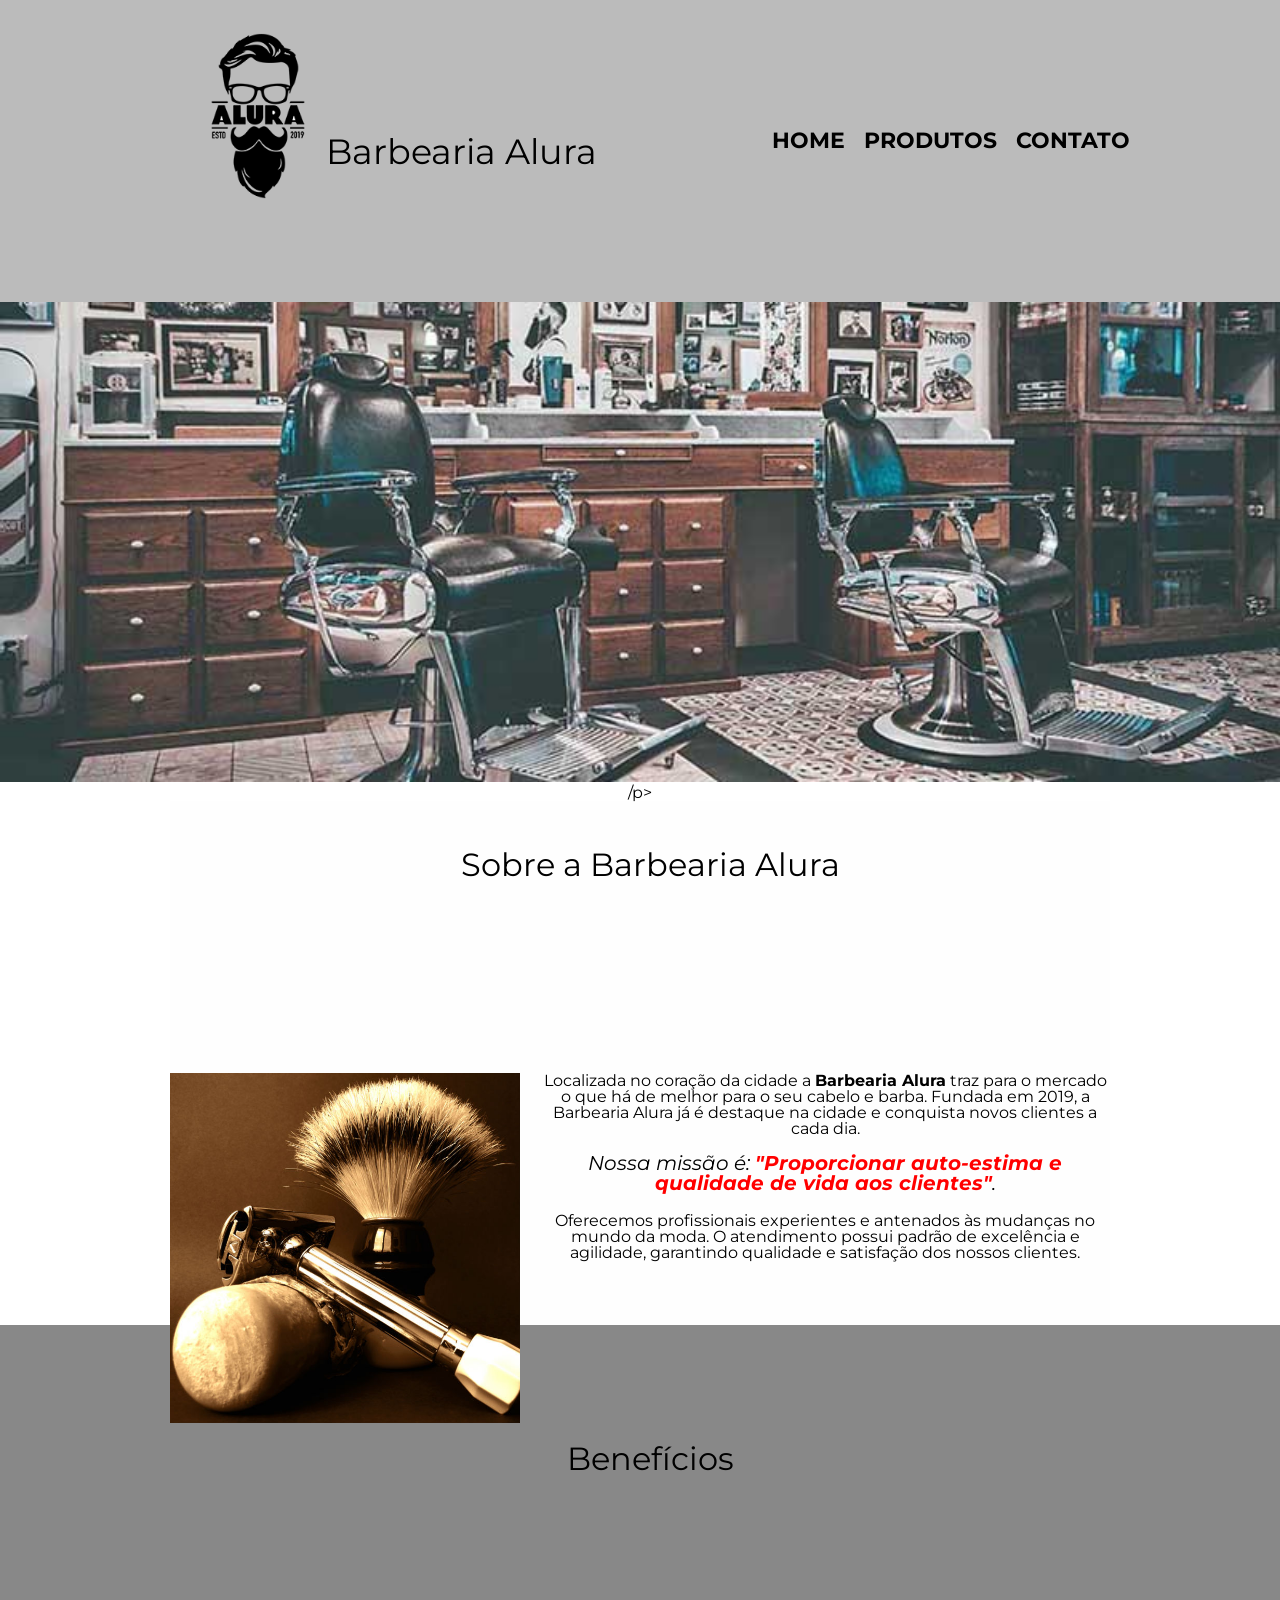
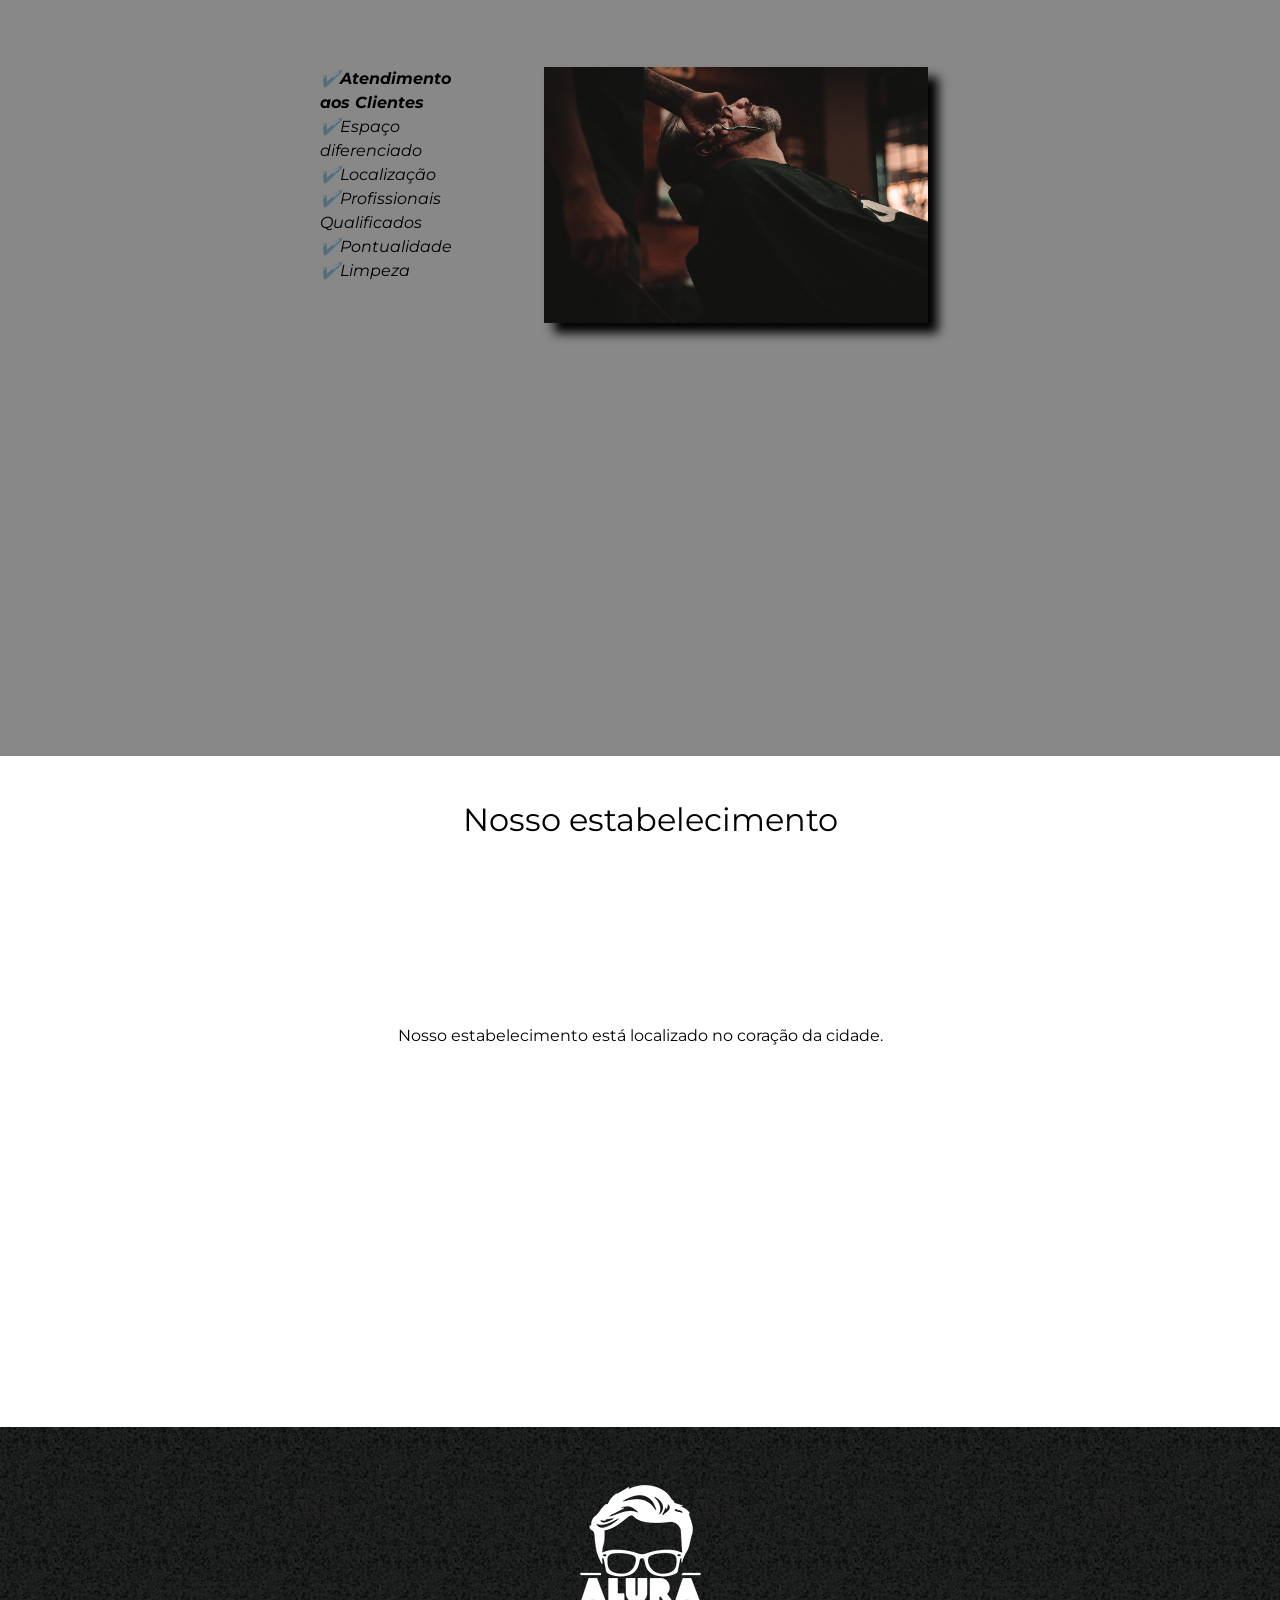
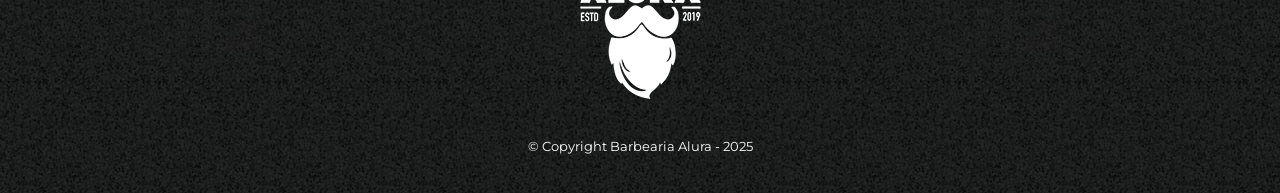
<file: index.html>
<!DOCTYPE html>
<html lang="pt-br">

<head> 
	<meta charset="UTF-8">
	<meta name="viewport" content="width=device-width">
	<link rel="preconnect" href="https://fonts.googleapis.com">
	<link rel="preconnect" href="https://fonts.gstatic.com" crossorigin>
	<link
		href="https://fonts.googleapis.com/css2?family=Montserrat:ital,wght@0,100..900;1,100..900&family=Oswald:wght@200..700&family=Roboto+Condensed:ital,wght@0,100..900;1,100..900&display=swap"
		rel="stylesheet">
	<link rel="stylesheet" href="reset.css">
	<link rel="stylesheet" href="style-home.css">
	<link rel="stylesheet" href="style.css">
	<title>Barbearia Alura</title>
</head>

<body>
	<header>
		<div class="caixa">
			<h1 class="logo"> <img class="titulo-principal" src="img/logo.png"> Barbearia Alura </h1>

			<nav>
				<ul>
					<li><a href="index.html">Home</a></li>
					<li><a href="produtos.html">Produtos</a></li>
					<li><a href="contato.html">Contato</a></li>
				</ul>
			</nav>
		</div>
	</header>
	<img class="banner" src="img/banner.jpg">

	<main>
		<p> /p>

		<section class="principal">
			<h2 class="titulo-principal">Sobre a Barbearia Alura</h2>

			<img src="img/utensilios.jpg" alt="Utensilios de um barbeiro" class="utensilios">

			<p>Localizada no coração da cidade a <strong>Barbearia Alura</strong> traz para o mercado o que há de melhor
				para o seu cabelo e barba. Fundada em 2019, a Barbearia Alura já é destaque na cidade e conquista novos
				clientes a cada dia.</p>

			<p id="missao"><em>Nossa missão é: <strong>"Proporcionar auto-estima e qualidade de vida aos
						clientes"</strong>.</em></p>

			<p>Oferecemos profissionais experientes e antenados às mudanças no mundo da moda. O atendimento possui
				padrão de
				excelência e agilidade, garantindo qualidade e satisfação dos nossos clientes.</p>
		</section>

		<section class="beneficios">
			<h3 class="titulo-principal">Benefícios</h3>

			<div class="conteudo-beneficios">
				<ul class="lista-beneficios">
					<li class="itens">Atendimento aos Clientes</li>
					<li class="itens">Espaço diferenciado</li>
					<li class="itens">Localização</li>
					<li class="itens">Profissionais Qualificados</li>
					<li class="itens">Pontualidade</li>
					<li class="itens">Limpeza</li>
				</ul><img src="img/beneficios.jpg" class="imagem-beneficios">
			</div>

			<div class="video">
				<iframe width="100%" height="315" src="https://www.youtube.com/embed/wcVVXUV0YUY" frameborder="0"
					allow="accelerometer; autoplay; encrypted-media; gyroscope; picture-in-picture"
					allowfullscreen></iframe>
			</div>
		</section>

		<section class="mapa">
			<h3 class="titulo-principal">Nosso estabelecimento</h3>
			<p>Nosso estabelecimento está localizado no coração da cidade.</p>

			<div class="mapa-conteudo">
				<iframe src="https://www.google.com/maps/embed?pb=!1m18!1m12!1m3!1d3656.4483278365396!2d-46.63466568562861!3d-23.588249068469487!2m3!1f0!2f0!3f0!3m2!1i1024!2i768!4f13.1!3m3!1m2!1s0x94ce5a2b2ed7f3a1%3A0xab35da2f5ca62674!2sCaelum!5e0!3m2!1spt-BR!2sbr!4v1568814489656!5m2!1spt-BR!2sbr" width="100%" height="300" frameborder="0" style="border:0;" allowfullscreen="">
				</iframe>
			</div>
		</section>
	</main>
	<footer>
		<img src="img/logo-branco.png">
		<p class="copyright">&copy; Copyright Barbearia Alura - 2025</p>
	</footer>
</body>

</html>
</file>
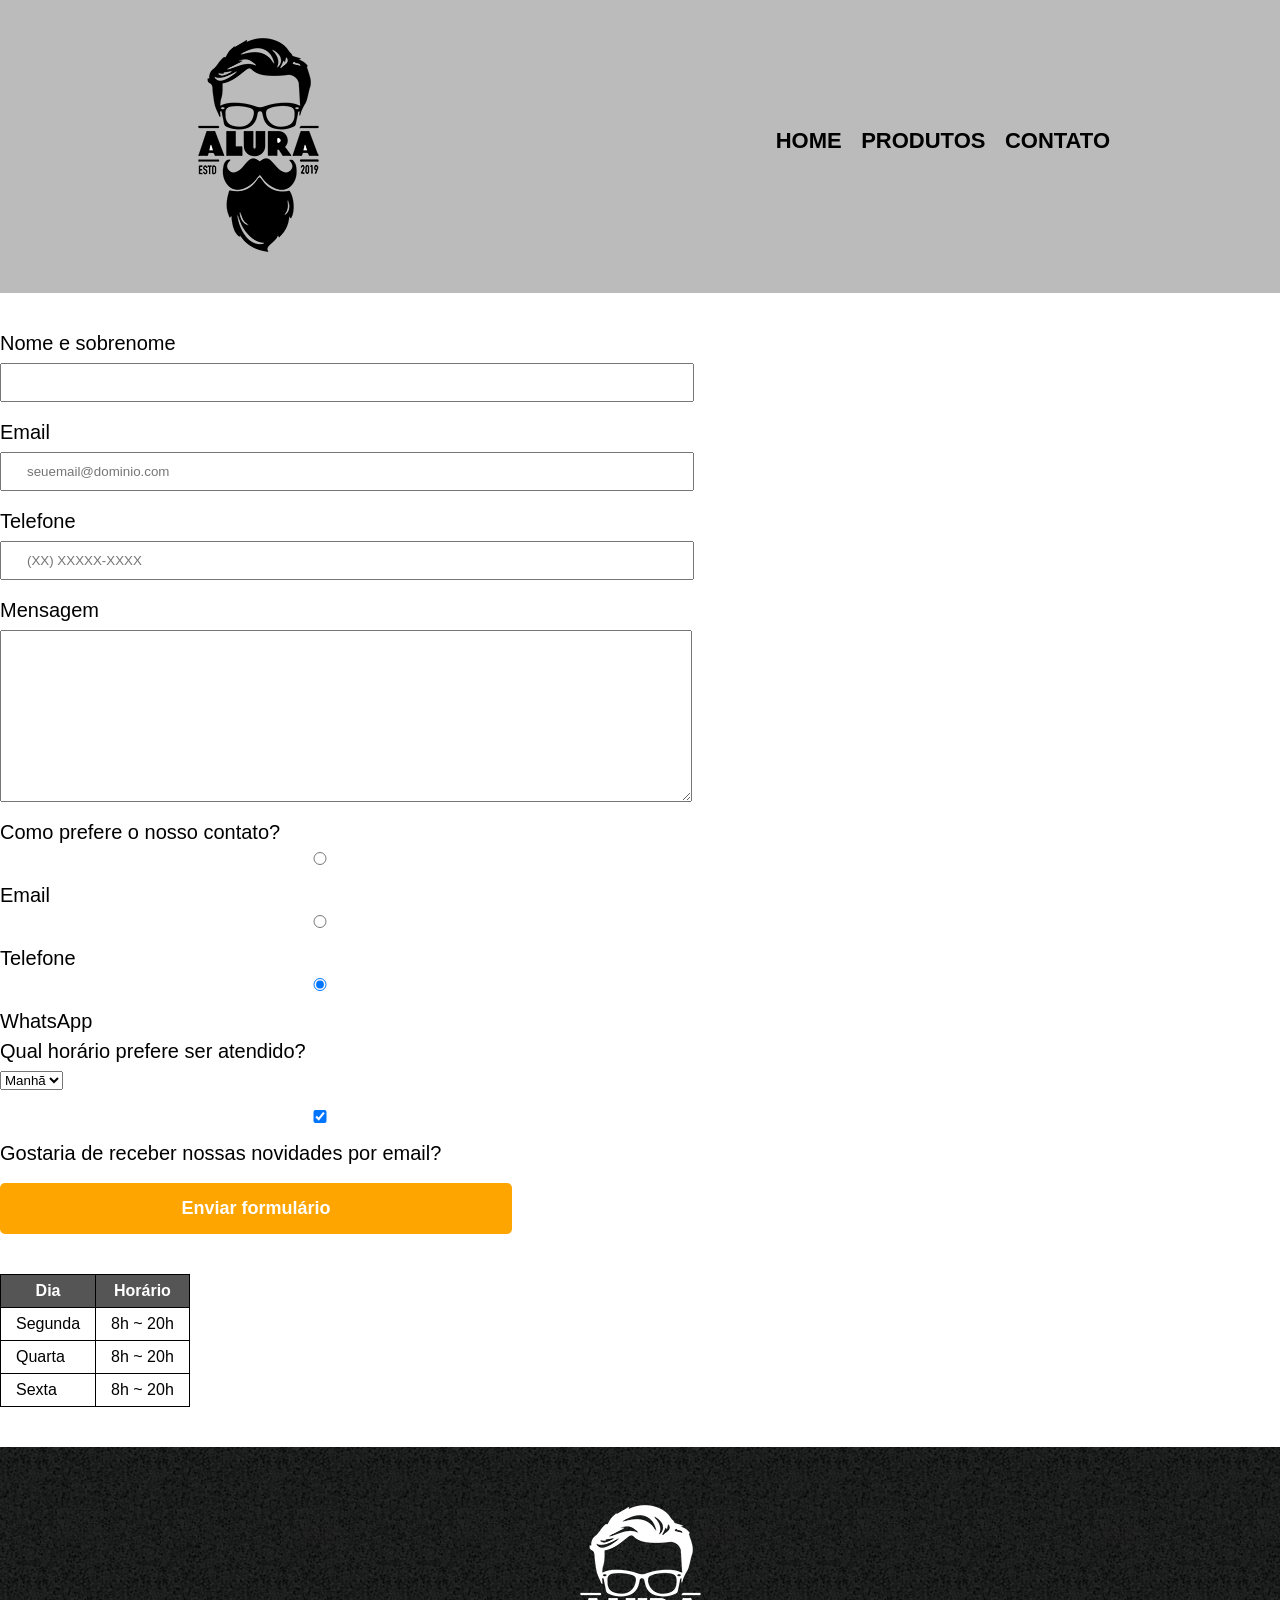
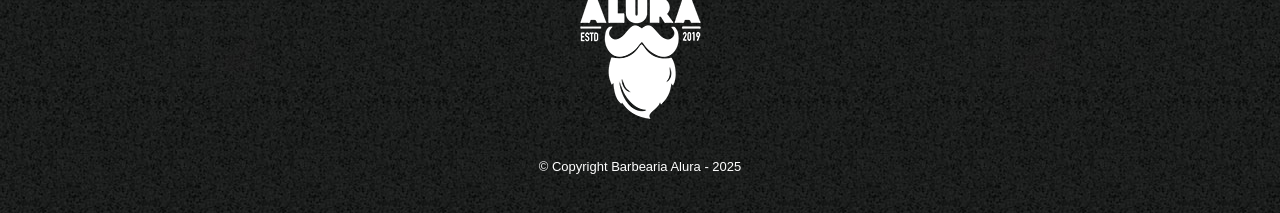
<file: contato.html>
<!DOCTYPE html>
<html>

<head>
    <meta charset="UTF-8">
    <title>Contato - Barbearia Alura</title>

    <link rel="stylesheet" href="reset.css">
    <link rel="stylesheet" href="style.css">
</head>

<body>
    <header>
        <div class="caixa">
            <h1><img src="img/logo.png" alt="Logo da Barbearia Alura"></h1>

            <nav>
                <ul>
                    <li><a href="index.html">Home</a></li>
                    <li><a href="produtos.html">Produtos</a></li>
                    <li><a href="contato.html">Contato</a></li>
                </ul>
            </nav>
        </div>
    </header>

    <main>
        <form>
            <label for="nomesobrenome">Nome e sobrenome</label>
            <input type="text" id="nomesobrenome" class="input-padrao" required>

            <label for="email">Email</label>
            <input type="email" id="email" class="input-padrao" required placeholder="seuemail@dominio.com">

            <label for="telefone">Telefone</label>
            <input type="tel" id="telefone" class="input-padrao" required placeholder="(XX) XXXXX-XXXX">

            <label for="mensagem">Mensagem</label>
            <textarea cols="70" rows="10" id="mensagem" class="input-padrao" required></textarea>

            <fieldset>
                <legend>Como prefere o nosso contato?</legend>
                <label for="radio-email">
                    <input type="radio" name="contato" value="email" id="radio-email">
                    Email
                </label>

                <label for="radio-telefone">
                    <input type="radio" name="contato" value="telefone" id="radio-telefone">
                    Telefone
                </label>

                <label for="radio-whatsapp">
                    <input type="radio" name="contato" value="whatsapp" id="radio-whatsapp" checked>
                    WhatsApp
                </label>
            </fieldset>

            <fieldset>
                <legend>Qual horário prefere ser atendido?</legend>
                <select>
                    <option>Manhã</option>
                    <option>Tarde</option>
                    <option>Noite</option>
                </select>
            </fieldset>

            <label class="checkbox">
                <input type="checkbox" checked>
                Gostaria de receber nossas novidades por email?
            </label>

            <input type="submit" value="Enviar formulário" class="enviar">
        </form>

        <table>
            <thead>
                <tr>
                    <th>Dia</th>
                    <th>Horário</th>
                </tr>
            </thead>
            <tbody>
                <tr>
                    <td>Segunda</td>
                    <td>8h ~ 20h</td>
                </tr>
                <tr>
                    <td>Quarta</td>
                    <td>8h ~ 20h</td>
                </tr>
                <tr>
                    <td>Sexta</td>
                    <td>8h ~ 20h</td>
                </tr>
            </tbody>
        </table>
    </main>

    <footer>
        <img src="img/logo-branco.png" alt="Logo da Barbearia Alura">
        <p class="copyright">&copy; Copyright Barbearia Alura - 2025</p>
    </footer>
</body>

</html>
</file>
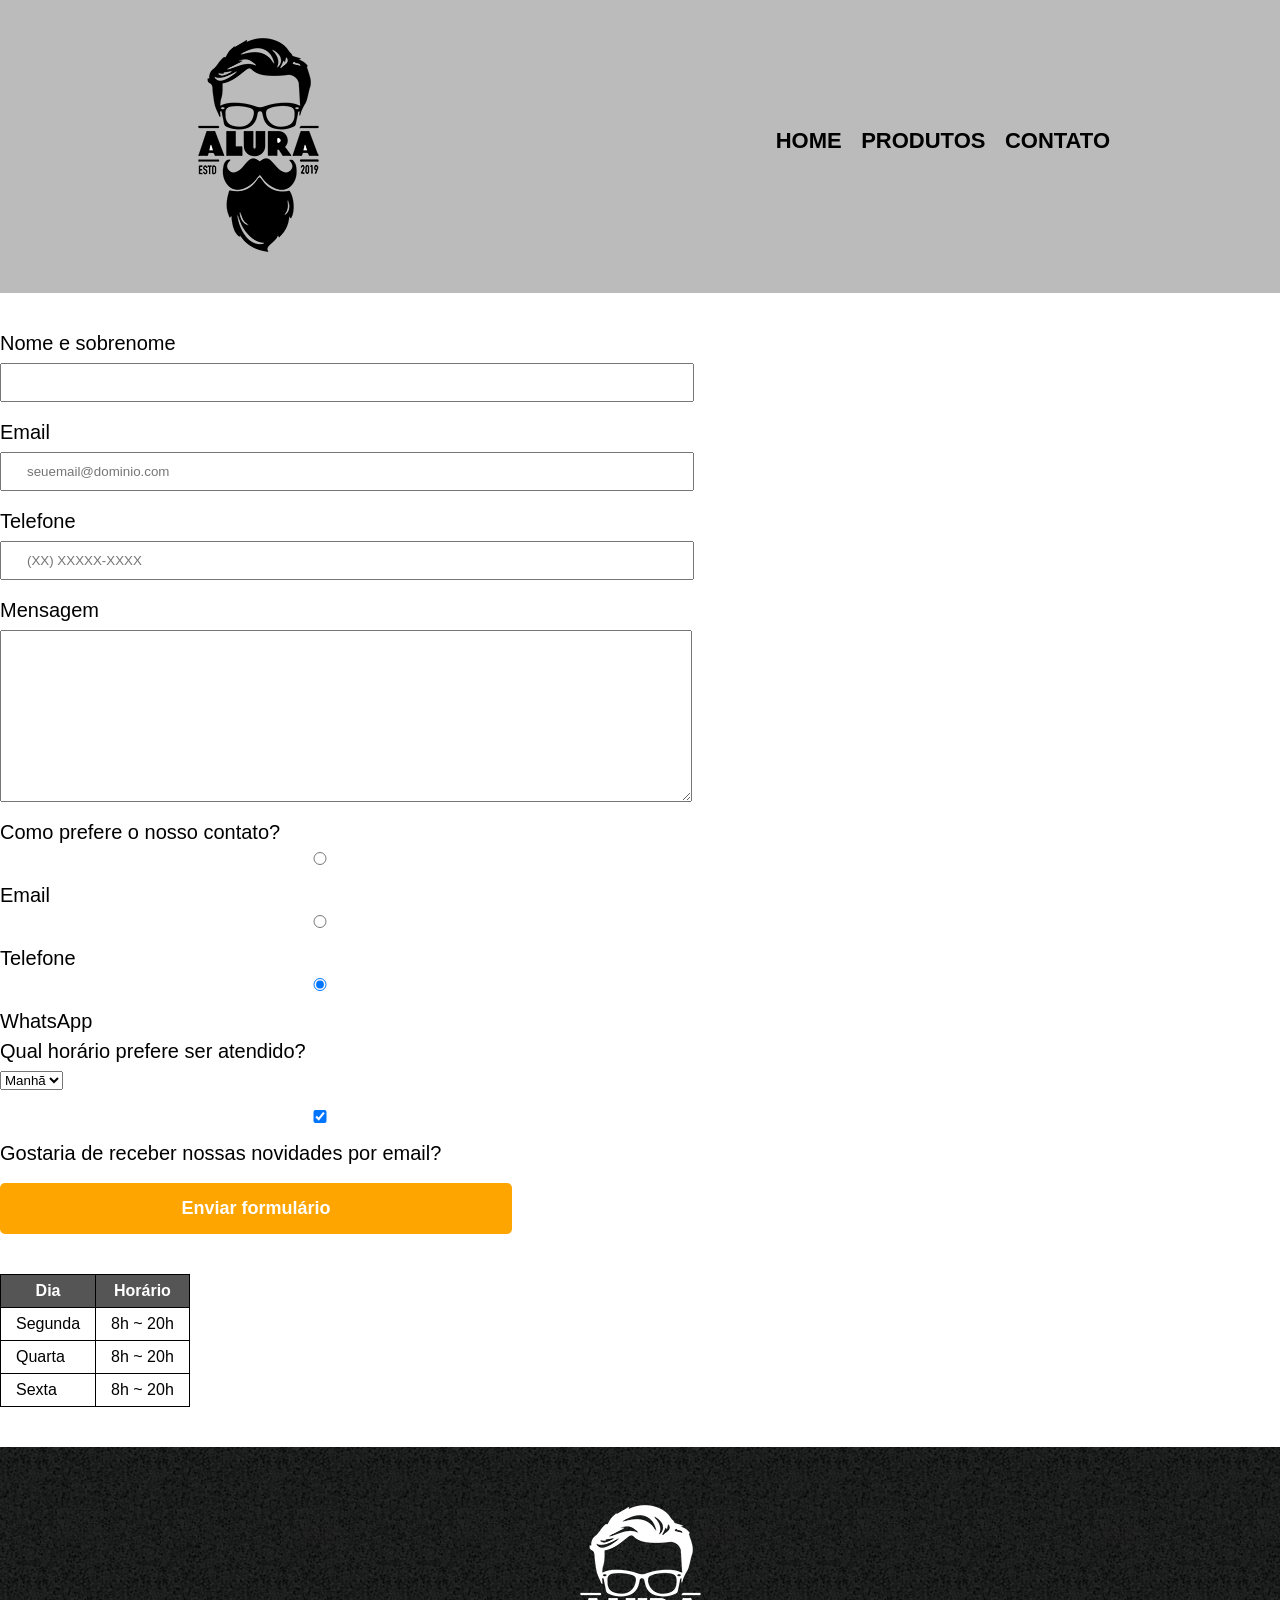
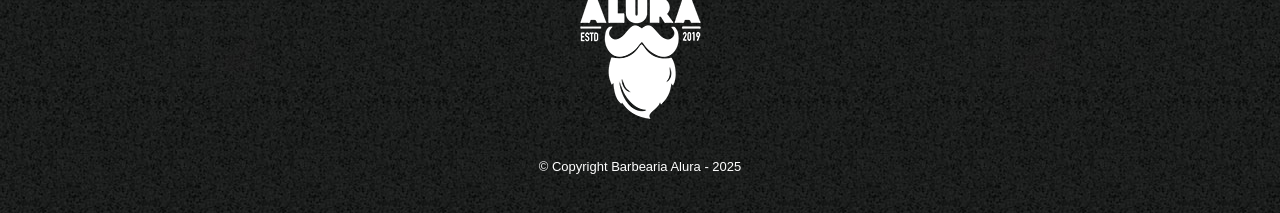
<file: contatos.html>
<!DOCTYPE html>
<html>

<head>
    <meta charset="UTF-8">
    <title>Contato - Barbearia Alura</title>

    <link rel="stylesheet" href="reset.css">
    <link rel="stylesheet" href="style.css">
</head>

<body>
    <header>
        <div class="caixa">
            <h1><img src="img/logo.png" alt="Logo da Barbearia Alura"></h1>

            <nav>
                <ul>
                    <li><a href="index.html">Home</a></li>
                    <li><a href="produtos.html">Produtos</a></li>
                    <li><a href="contato.html">Contato</a></li>
                </ul>
            </nav>
        </div>
    </header>

    <main>
        <form>
            <label for="nomesobrenome">Nome e sobrenome</label>
            <input type="text" id="nomesobrenome" class="input-padrao" required>

            <label for="email">Email</label>
            <input type="email" id="email" class="input-padrao" required placeholder="seuemail@dominio.com">

            <label for="telefone">Telefone</label>
            <input type="tel" id="telefone" class="input-padrao" required placeholder="(XX) XXXXX-XXXX">

            <label for="mensagem">Mensagem</label>
            <textarea cols="70" rows="10" id="mensagem" class="input-padrao" required></textarea>

            <fieldset>
                <legend>Como prefere o nosso contato?</legend>
                <label for="radio-email">
                    <input type="radio" name="contato" value="email" id="radio-email">
                    Email
                </label>

                <label for="radio-telefone">
                    <input type="radio" name="contato" value="telefone" id="radio-telefone">
                    Telefone
                </label>

                <label for="radio-whatsapp">
                    <input type="radio" name="contato" value="whatsapp" id="radio-whatsapp" checked>
                    WhatsApp
                </label>
            </fieldset>

            <fieldset>
                <legend>Qual horário prefere ser atendido?</legend>
                <select>
                    <option>Manhã</option>
                    <option>Tarde</option>
                    <option>Noite</option>
                </select>
            </fieldset>

            <label class="checkbox">
                <input type="checkbox" checked>
                Gostaria de receber nossas novidades por email?
            </label>

            <input type="submit" value="Enviar formulário" class="enviar">
        </form>

        <table>
            <thead>
                <tr>
                    <th>Dia</th>
                    <th>Horário</th>
                </tr>
            </thead>
            <tbody>
                <tr>
                    <td>Segunda</td>
                    <td>8h ~ 20h</td>
                </tr>
                <tr>
                    <td>Quarta</td>
                    <td>8h ~ 20h</td>
                </tr>
                <tr>
                    <td>Sexta</td>
                    <td>8h ~ 20h</td>
                </tr>
            </tbody>
        </table>
    </main>

    <footer>
        <img src="img/logo-branco.png" alt="Logo da Barbearia Alura">
        <p class="copyright">&copy; Copyright Barbearia Alura - 2025</p>
    </footer>
</body>

</html>
</file>
<file: style-home.css>
body {}

#banner {
	width: 100%;
}

.principal {
	background: #CCCCCC;
	padding: 30px;
}

.logo {
	display: flex;
	justify-content: space-between;
	align-items: center;
	font-size: 35px;
}

.titulo-principal {
	padding-left: 20px;
	height: 15vw;
}

.titulo-centralizado {
	text-align: center
}

p {
	text-align: center;
}

#missao {
	font-size: 20px
}

em strong {
	color: #FF0000;
}

.itens {
	font-style: italic
}

.beneficios {
	background: #FFFFFF;
	padding: 20px;
}

.beneficios ul {
	display: inline-block;
	vertical-align: top;
	width: 20%;
	margin-right: 15%;
}

.imagembeneficios {
	width: 50%;
}

header {
	background: #BBBBBB;
	padding: 20px 0;
}

.caixa {
	position: relative;
	width: 940px;
	margin: 0 auto;
	padding: 0 20px;
	display: flex;
	align-items: center;
	justify-content: space-between;
}

nav li {
	display: inline;
	margin: 0 0 0 15px;
}

nav a {
	text-transform: uppercase;
	color: #000000;
	font-weight: bold;
	font-size: 22px;
	text-decoration: none;
}
</file>
<file: style.css>
body {
    font-family: 'Montserrat', sans-serif;
}

header {
    background: #BBBBBB;
    padding: 20px 0;
}

.banner {
    width: 100%;
}

.titulo-principal {
    text-align: center;
    font-size: 2em;
    margin: 0 0 1em;
    clear: left;
}

.principal {
    padding: 3em 0;
    background: #FEFEFE;
    width: 940px;
    margin: 0 auto;
}

.principal p {
    margin: 0 0 1em;
}

.principal strong {
    font-weight: bold;
}

.principal em {
    font-style: italic;
}

.utensilios {
    width: calc(40% - 26px);
    float: left;
    margin: 0 20px 20px 0;
}

.imagembeneficios {
    width: 60%;
}

.caixa {
    position: relative;
    width: 940px;
    margin: 0 auto;
}

nav {
    position: absolute;
    top: 110px;
    right: 0;
}

nav li {
    display: inline;
    margin: 0 0 0 15px;
}

nav a {
    text-transform: uppercase;
    color: #000000;
    font-weight: bold;
    font-size: 22px;
    text-decoration: none;
}

nav a:hover {
    color: #C78C19;
    text-decoration: underline;
}

.produtos {
    width: 940px;
    margin: 0 auto;
    padding: 50px 0;
}

.produtos li {
    display: inline-block;
    text-align: center;
    width: 30%;
    vertical-align: top;
    margin: 0 1.5%;
    padding: 30px 20px;
    box-sizing: border-box;
    border: 2px solid #000000;
    border-radius: 10px;
}

.produtos li:hover {
    border-color: #C78C19;
}

.produtos li:active {
    border-color: #088C19;
}

.produtos h2 {
    font-size: 30px;
    font-weight: bold;
}

.produtos li:hover h2 {
    font-size: 34px;
}

.produto-descricao {
    font-size: 18px;
}

.produto-preco {
    font-size: 22px;
    font-weight: bold;
    margin-top: 10px;
}

main {
    
}

.beneficios {
    padding: 3em 0;
    background: #888888;
}

.conteudo-beneficios {
    width: 640px;
    margin: 0 auto;
}

.lista-beneficios {
    width: 40%;
    display: inline-block;
    vertical-align: top;
}

.itens {
    line-height: 1.5;
}

.itens:first-child {
    font-weight: bold;
}

.itens:before {
    content: "✔️";
}

.imagem-beneficios {
    width: 60%;
    opacity: 1;
    transition: 400ms;
    box-shadow: 10px 10px 10px 0 #000000;
}

.imagem-beneficios:hover {
    opacity: 0.3;
}

form {
    margin: 40px 0;
}

form label,
form legend {
    display: block;
    font-size: 20px;
    margin: 0 0 10px;
}

form input {
    display: block;
    margin: 0 0 20px;
    padding: 10px 25px;
    width: 50%;
}

.input-padrao {
    display: block;
    margin: 0 0 20px;
    padding: 10px 25px;
    width: 50%;
}

.checkbox {
    margin: 20px 0;
}

footer {
    text-align: center;
    background: url("img/bg.jpg");
    padding: 40px 0;
}

.copyright {
    color: #FFFFFF;
    font-size: 13px;
    margin: 20px 0 0;
}

.enviar {
    width: 40%;
    padding: 15px 0;
    background: orange;
    color: white;
    font-weight: bold;
    font-size: 18px;
    border: none;
    border-radius: 5px;
    transition: 1s all;
    cursor: pointer;
}

.enviar:hover {
    background: darkorange;
    transform: scale(1.2);
}

table {
    margin: 20px 0 40px;
}

thead {
    background: #555555;
    color: white;
    font-weight: bold;
}

td, th {
    border: 1px solid #000000;
    padding: 8px 15px;
}

.mapa {
    padding: 3em 0;
    background-color: linear-gradient(#FEFEFE, #888888);
}

.mapa p {
    margin: 0 0 2em;
    text-align: center;
}

.mapa-conteudo {
    width: 940px;
    margin: 0 auto;
}

.video {
    width: 560px;
    margin: 2em auto;
}


/* SELETORES AVANÇADOS PARA SEREM USADOS

main p {
    background: red;
}

main > p {
    background: red; 
}

img + p { 
    background: blue;
}

img ~ p {
    background: yellow
} 

.principal p:not(#missao) {
    background: orange;
}

*/

@media screen and (max-width: 480px) {
    .caixa, .principal, .conteudo-beneficios, .mapa-conteudo, .video {
        width: auto;
    }

    h1 {
        text-align: center;
    }

    nav {
        position: static;
    }

    .lista-beneficios, .imagem-beneficios {
        width: 100%;
    }
}
</file>
